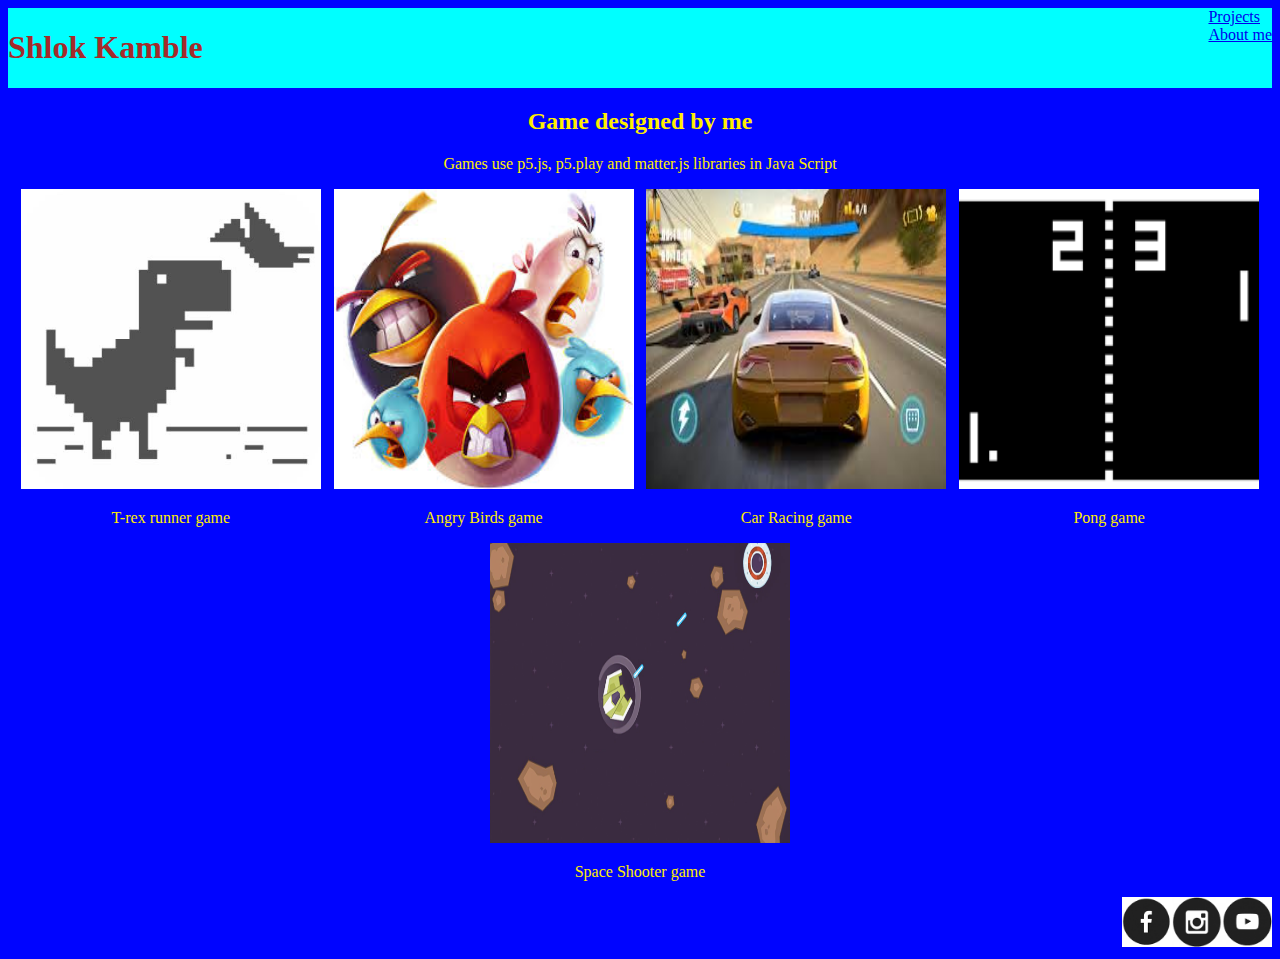
<file: index.html>
<!DOCTYPE html>
<html>
    <head>
        <title>My Portfolio Page</title>
        <link rel = "stylesheet" type = "text/css" href = "style.css"/>
    </head>
    <body>

        <div class = "header">
            <h1>Shlok Kamble</h1>
            <div class = "menu">
                <a href = "index.html">Projects</a><br>
                <a href = "aboutme.html">About me</a>
            </div>
        </div>
        
        <h2>Game designed by me</h2>
        <p>Games use p5.js, p5.play and matter.js libraries in Java Script</p>

        <div class = "grid">
            <div class = "item">
                <a href = "https://editor.p5js.org/whitehatjr/present/ePJrHCACM" target = _blank><img src="images/trex2.jpg"width="300" height="300"/></a>
                <p>T-rex runner game</p>
            </div>

            <div class = "item">
                <a href = "https://shlok1234.github.io/C-33/"  target = _blank><img src="images/angry birds.jpg"width="300" height="300"/></a>
                <p>Angry Birds game</p>
            </div>

            <div class = "item">
                <a href = "https://shlok1234.github.io/C-40/" target = _blank><img src="images/carracing.jpg"width="300" height="300"/></a>
                <p>Car Racing game</p>
            </div>

            <div class = "item">
                <a href = "https://studio.code.org/projects/gamelab/so5UC7KbJHM2ZFheJisuoo8L1-Y0YkBsYMMFAg9PtOk" target = _blank><img src="images/pong.png"width="300" height="300"/></a>
                <p>Pong game</p>
            </div>

            <div class = "item">
                <a href = "https://shlok1234.github.io/MyGame4-C47/" target = _blank><img src="images/spaceshooter.jpg" width="300" height="300"/></a>
                <p>Space Shooter game</p>
            </div>

        </div>

        <div class = "footer">
            <a href = "#"><img src = "images/fb.png" width = 50 height = 50></a>
            <a href = "#"><img src = "images/insta.png" width = 50 height = 50></a>
            <a href = "#"><img src = "images/youtube.png" width = 50 height = 50></a>
        </div>

    </body>
</html>
</file>
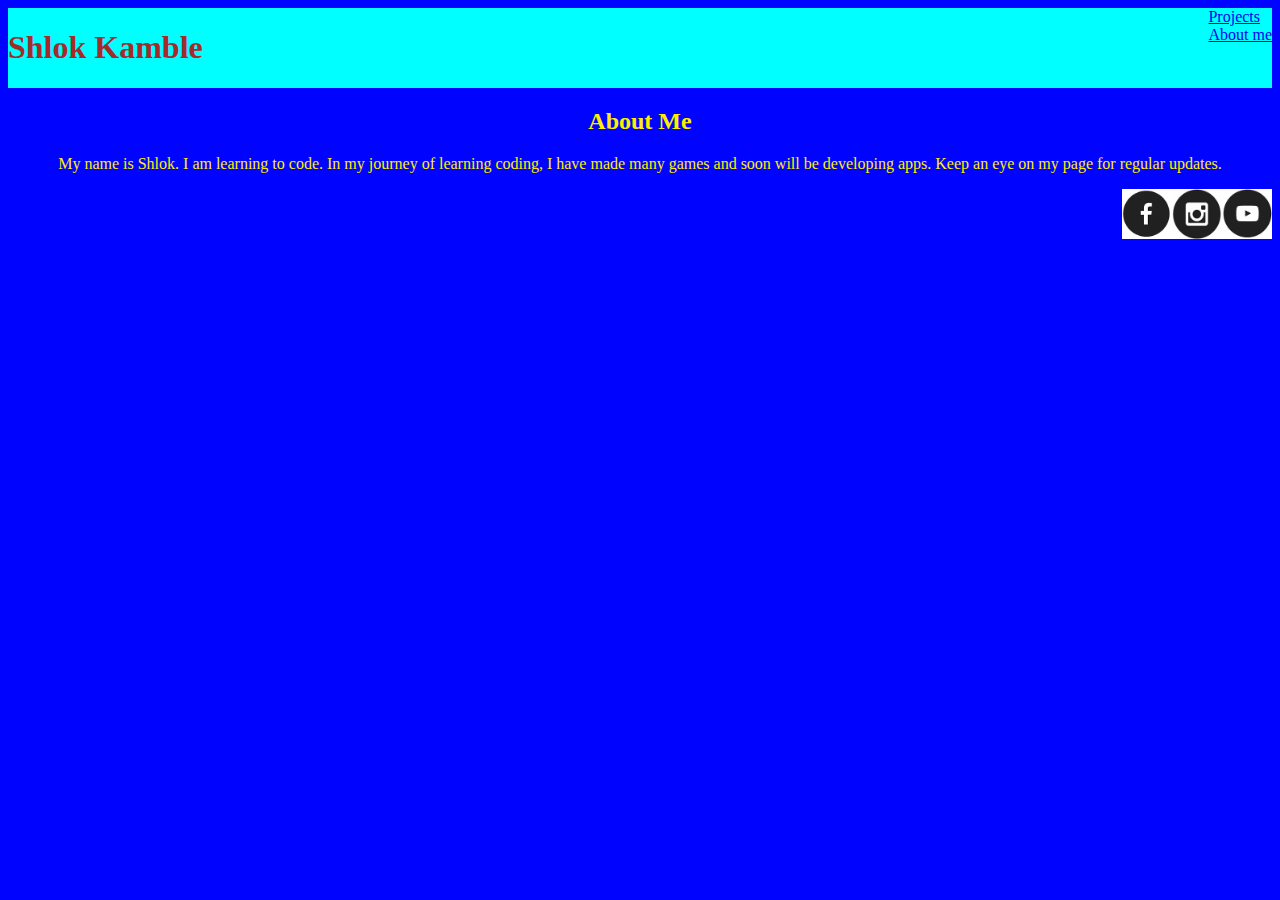
<file: aboutme.html>
<!DOCTYPE html>
<html>
    <head>
        <title>About Me</title>
        <link rel = "stylesheet" type = "text/css" href = "style.css"/>
    </head>
    <body>
        <div class = "header">
            <h1>Shlok Kamble</h1>
            <div class = "menu">
                <a href = "index.html">Projects</a><br>
                <a href = "aboutme.html">About me</a>
            </div>
        </div>
        <h2>About Me</h2>
        <p>My name is Shlok. I am learning to code. In my journey of learning coding, I have made many games and soon will be developing apps. Keep an eye on my page for regular updates.</p>
        <div class = "footer">
            <a href = "#"><img src = "images/fb.png" width = 50 height = 50></a>
            <a href = "#"><img src = "images/insta.png" width = 50 height = 50></a>
            <a href = "#"><img src = "images/youtube.png" width = 50 height = 50></a>
        </div>
    </body>
</html>
</file>
<file: style.css>
h1{
    color : brown
}



body{
    background-color: rgb(0, 4, 255);
}

h2,p{
    text-align: center;
    color : rgb(255, 238, 0);
}

.header{
    background-color: cyan;
    display: flex;
    justify-content: space-between;
}

.grid{
    display: flex;
    flex-wrap: wrap;
    justify-content: space-evenly;
}

.footer{
    display: flex;
    justify-content: flex-end;
}
</file>
